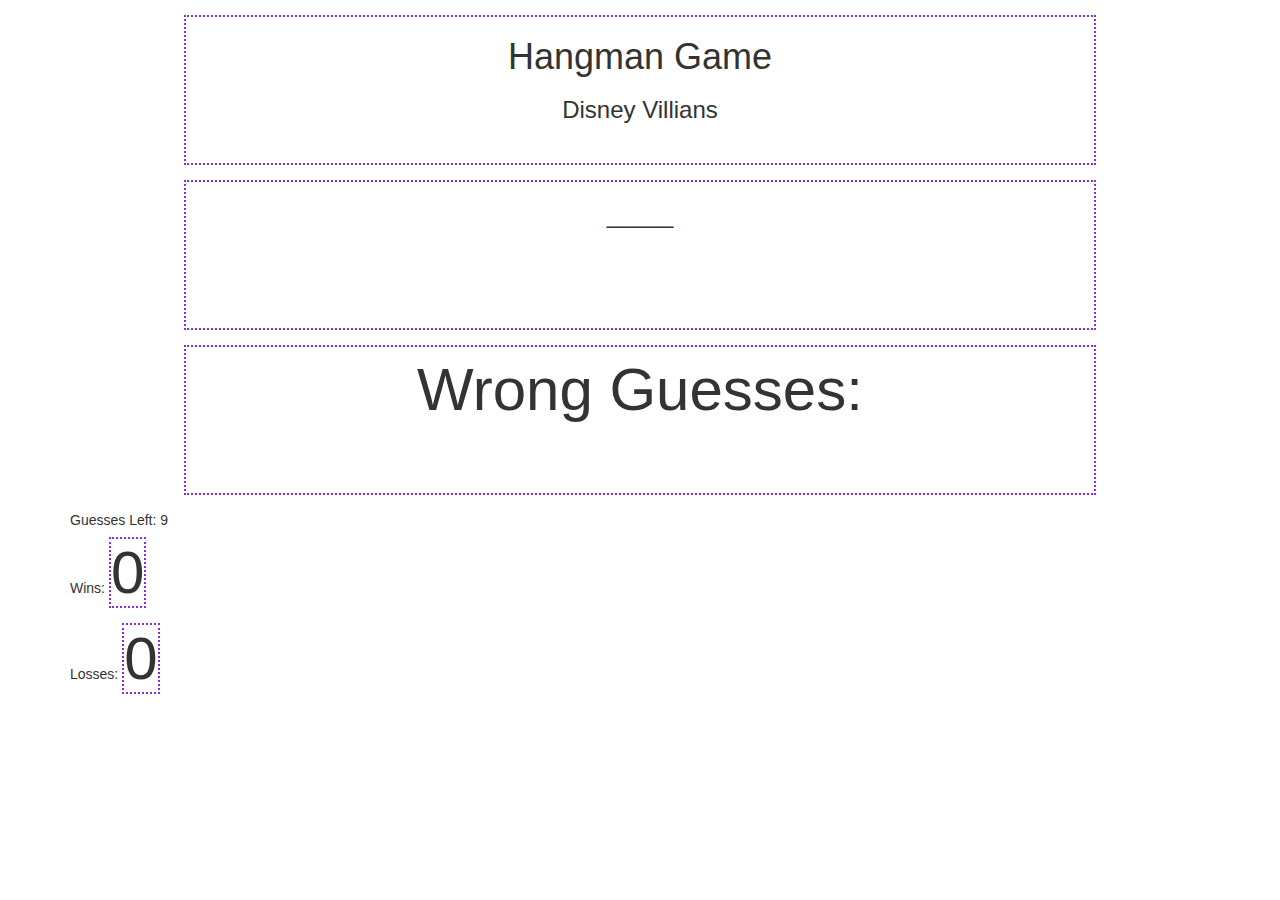
<file: index.html>
<!DOCTYPE html>
<html>

<head>
    <meta charset="utf-8" />
    <title>Hangman Game</title>
    <meta name="viewport" content="width=device-width, initial-scale=1">
    <!--Reset CSS-->
    <link rel="stylesheet" type="text/css" href="assets/css/reset.css" />
    <!--Bootstrap-->
    <link rel="stylesheet" href="https://maxcdn.bootstrapcdn.com/bootstrap/3.3.7/css/bootstrap.min.css" integrity="sha384-BVYiiSIFeK1dGmJRAkycuHAHRg32OmUcww7on3RYdg4Va+PmSTsz/K68vbdEjh4u" crossorigin="anonymous">
    <!--Link CSS-->
    <link rel="stylesheet" type="text/css" href="assets/css/hangman.css" />
</head>

<body>
    <div class="container">
        <header>
            <h1>Hangman Game</h1>
            <h3>Disney Villians</h3>
        </header>
        
        <div class="underscores">
            <h3 id="wordToGuess">____________</h3>
        </div>
        
        <div class="wrongGuess">
            Wrong Guesses: <span id="wrongGuesses"></span>
        </div>

        <div>
            Guesses Left: <span id="numGuesses">9</span>
        </div>

        <div>
            Wins: <span id="winCounter">0</span>
        </div>

        <div>
            Losses: <span id="lossCounter">0</span>
        </div>
        
    </div>
    
    <!--Link JS-->
    <script src="assets/js/hangman.js"></script>
</body>

</html>
</file>
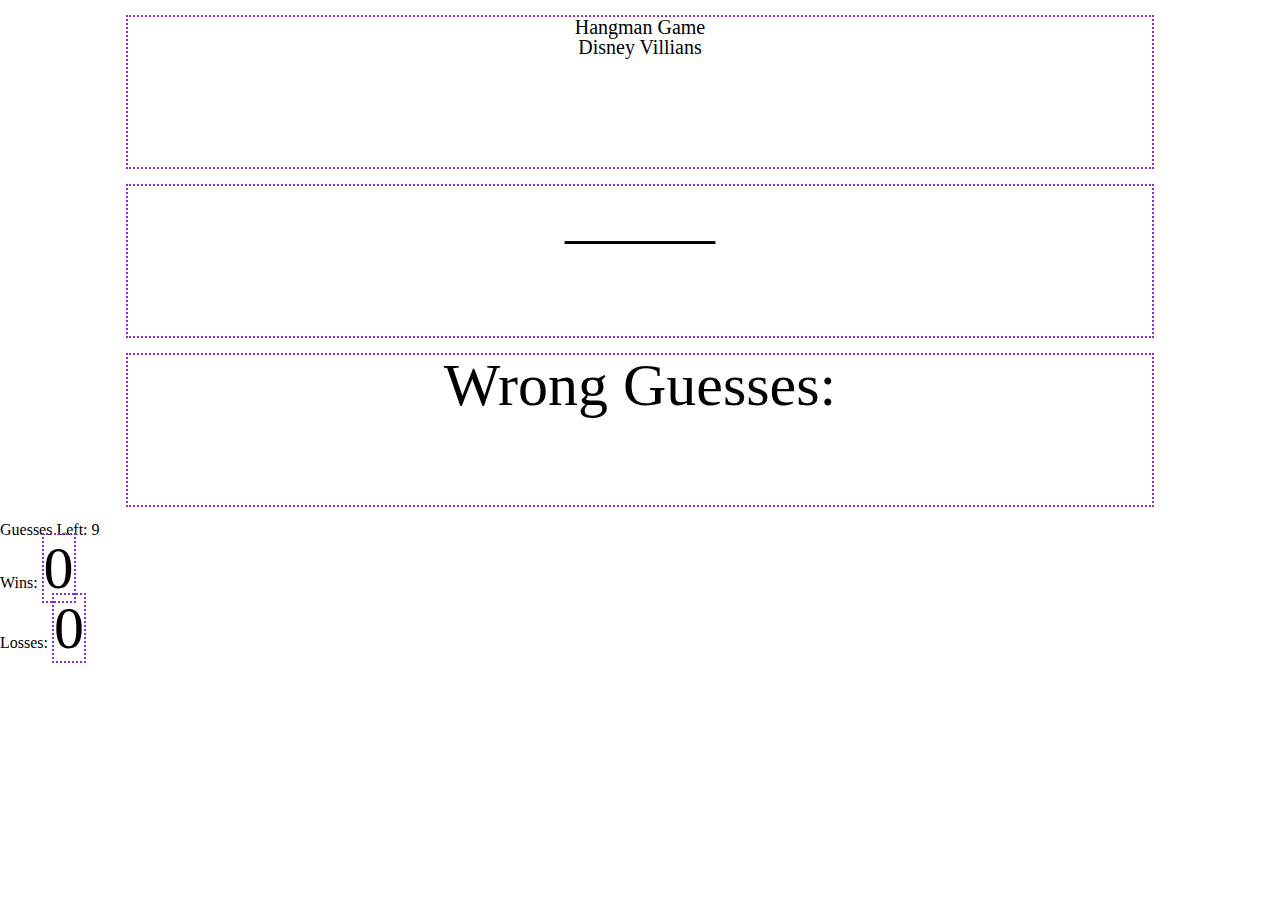
<file: hangman.html>
<!DOCTYPE html>
<html>

<head>
    <meta charset="utf-8" />
    <title>Hangman Game</title>
    <meta name="viewport" content="width=device-width, initial-scale=1">
    <!--Reset CSS-->
    <link rel="stylesheet" type="text/css" href="assets/css/reset.css" />
    <!--Link CSS-->
    <link rel="stylesheet" type="text/css" href="assets/css/hangman.css" />
</head>

<body>
    <div class="container">
        <header>
            <h1>Hangman Game</h1>
            <h3>Disney Villians</h3>
        </header>
        
        <div class="underscores">
            <h3 id="wordToGuess">____________</h3>
        </div>
        
        <div class="wrongGuess">
            Wrong Guesses: <span id="wrongGuesses"></span>
        </div>

        <div>
            Guesses Left: <span id="numGuesses">9</span>
        </div>

        <div>
            Wins: <span id="winCounter">0</span>
        </div>

        <div>
            Losses: <span id="lossCounter">0</span>
        </div>
        
    </div>
    
    <!--Link JS-->
    <script src="assets/js/hangman.js"></script>
</body>

</html>
</file>
<file: assets/css/hangman.css>
header {
    border: 2px dotted blueviolet;
    font-size: 20px;
    text-align: center;
    margin: 15px auto;
    height: 150px;
    width: 80%;
}

.underscores {
    border: 2px dotted blueviolet;
    font-size: 60px;
    text-align: center;
    margin: 15px auto;
    height: 150px;
    width: 80%;
}

.rightGuess {
    border: 2px dotted blueviolet;
    font-size: 60px;
    text-align: center;
    margin: 15px auto;
    height: 150px;
    width: 80%;
}

.wrongGuess {
    border: 2px dotted blueviolet;
    font-size: 60px;
    text-align: center;
    margin: 15px auto;
    height: 150px;
    width: 80%;
}

#numGuess {
    border: 2px dotted blueviolet;
    font-size: 60px;
    text-align: center;
    margin: 15px auto;
    height: 150px;
    width: 80%;
}

#winCounter {
    border: 2px dotted blueviolet;
    font-size: 60px;
    text-align: center;
    margin: 15px auto;
    height: 150px;
    width: 80%;
}

#lossCounter {
    border: 2px dotted blueviolet;
    font-size: 60px;
    text-align: center;
    margin: 15px auto;
    height: 150px;
    width: 80%;
}
</file>
